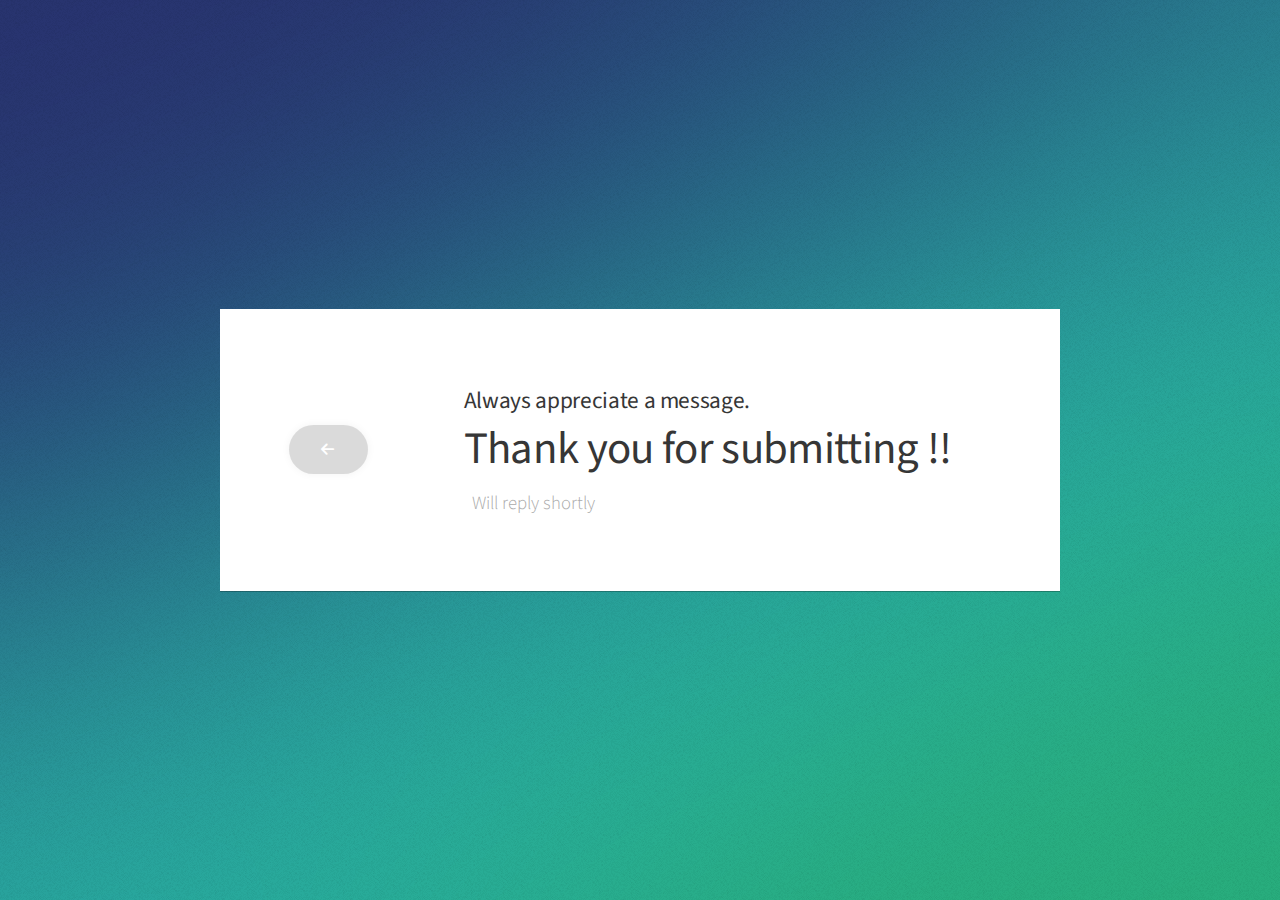
<file: submitted.html>
<!DOCTYPE HTML>
<html> 
	<head>
		<title>Omairo</title>
		<meta charset="utf-8" />
		<meta name="viewport" content="width=device-width, initial-scale=1, user-scalable=no" />
		<link rel="stylesheet" href="assets/css/main.css" />
		<link rel="stylesheet" href="https://cdnjs.cloudflare.com/ajax/libs/font-awesome/6.6.0/css/all.min.css">
		<noscript><link rel="stylesheet" href="assets/css/noscript.css" /></noscript>
	</head>
	<body class="is-preload">

		<div id="wrapper">

			<div id="main">

				<!-- Home -->
					<article class="thanks">
						<a href="https://omairhamdalla.github.io/Portfolio/" class="thanks-arrow">
							<button> <i class="fa fa-arrow-left" aria-hidden="true"></i> </button>
						</a>
						<header class="thanks-text">
							<h6>Always appreciate a message.</h6>
							<h1>Thank you for submitting !!</h1>
							<p style="padding-left: 8px;">Will reply shortly</p>
						</header>
					</article>
			</div>
		</div>
	</body>
	<script src="assets/js/jquery.min.js"></script>
	<script src="assets/js/browser.min.js"></script>
	<script src="assets/js/breakpoints.min.js"></script>
	<script src="assets/js/util.js"></script>
	<script src="assets/js/main.js"></script>
</html>
</file>
<file: assets/css/noscript.css>
/* Wrapper */

	#wrapper {
		opacity: 1 !important;
	}

/* Nav */

	#nav a {
		opacity: 1.0;
	}

		#nav a:before, #nav a:after {
			display: none;
		}

		#nav a span {
			top: 0;
			opacity: 1.0;
		}

			#nav a span:after {
				display: none;
			}

/* Main */

	#main {
		background: none;
		box-shadow: none;
	}

		#main > .panel {
			background: #ffffff;
			margin-bottom: 2em;
		}

			#main > .panel:last-child {
				margin-bottom: 0;
			}
</file>
<file: assets/css/main.css>
@import url("https://fonts.googleapis.com/css?family=Source+Sans+Pro:300,400,300italic,400italic");
/* @import url("fontawesome-all.min.css"); */
/* @import url('/font-awesome-4.6.3/css/font-awesome.min.css'); */


html, body, div, span, applet, object,
iframe, h1, h2, h3, h4, h5, h6, p, blockquote,
pre, a, abbr, acronym, address, big, cite,
code, del, dfn, em, img, ins, kbd, q, s, samp,
small, strike, strong, sub, sup, tt, var, b,
u, i, center, dl, dt, dd, ol, ul, li, fieldset,
form, label, legend, table, caption, tbody,
tfoot, thead, tr, th, td, article, aside,
canvas, details, embed, figure, figcaption,
footer, header, hgroup, menu, nav, output, ruby,
section, summary, time, mark, audio, video {
	margin: 0;
	padding: 0;
	border: 0;
	font-size: 100%;
	font: inherit;
	vertical-align: baseline;}

article, aside, details, figcaption, figure,
footer, header, hgroup, menu, nav, section {
	display: block;}

body {
	line-height: 1;
}

ol, ul {
	list-style: none;
}

blockquote, q {
	quotes: none;
}

	blockquote:before, blockquote:after, q:before, q:after {
		content: '';
		content: none;
	}

table {
	border-collapse: collapse;
	border-spacing: 0;
}

body {
	-webkit-text-size-adjust: none;
}

mark {
	background-color: transparent;
	color: inherit;
}

input::-moz-focus-inner {
	border: 0;
	padding: 0;
}

input, select, textarea {
	-moz-appearance: none;
	-webkit-appearance: none;
	-ms-appearance: none;
	appearance: none;
}

/* Row */

	.row {
		display: flex;
		flex-wrap: wrap;
		box-sizing: border-box;
		align-items: stretch;
	}

		.row > * {
			box-sizing: border-box;
		}

		.row.gtr-uniform > * > :last-child {
			margin-bottom: 0;
		}

		.row.aln-left {
			justify-content: flex-start;
		}

		.row.aln-center {
			justify-content: center;
		}

		.row.aln-right {
			justify-content: flex-end;
		}

		.row.aln-top {
			align-items: flex-start;
		}

		.row.aln-middle {
			align-items: center;
		}

		.row.aln-bottom {
			align-items: flex-end;
		}

		.row > .imp {
			order: -1;
		}

		.row > .col-1 {
			width: 8.33333%;
		}

		.row > .off-1 {
			margin-left: 8.33333%;
		}

		.row > .col-2 {
			width: 16.66667%;
		}

		.row > .off-2 {
			margin-left: 16.66667%;
		}

		.row > .col-3 {
			width: 25%;
		}

		.row > .off-3 {
			margin-left: 25%;
		}

		.row > .col-4 {
			width: 33.33333%;
		}

		.row > .off-4 {
			margin-left: 33.33333%;
		}

		.row > .col-5 {
			width: 41.66667%;
		}

		.row > .off-5 {
			margin-left: 41.66667%;
		}

		.row > .col-6 {
			width: 50%;
		}

		.row > .off-6 {
			margin-left: 50%;
		}

		.row > .col-7 {
			width: 58.33333%;
		}

		.row > .off-7 {
			margin-left: 58.33333%;
		}

		.row > .col-8 {
			width: 66.66667%;
		}

		.row > .off-8 {
			margin-left: 66.66667%;
		}

		.row > .col-9 {
			width: 75%;
		}

		.row > .off-9 {
			margin-left: 75%;
		}

		.row > .col-10 {
			width: 83.33333%;
		}

		.row > .off-10 {
			margin-left: 83.33333%;
		}

		.row > .col-11 {
			width: 91.66667%;
		}

		.row > .off-11 {
			margin-left: 91.66667%;
		}

		.row > .col-12 {
			width: 100%;
		}

		.row > .off-12 {
			margin-left: 100%;
		}

		.row.gtr-0 {
			margin-top: 0em;
			margin-left: 0em;
		}

			.row.gtr-0 > * {
				padding: 0em 0 0 0em;
			}

			.row.gtr-0.gtr-uniform {
				margin-top: 0em;
			}

				.row.gtr-0.gtr-uniform > * {
					padding-top: 0em;
				}

		.row.gtr-25 {
			margin-top: -0.3125em;
			margin-left: -0.3125em;
		}

			.row.gtr-25 > * {
				padding: 0.3125em 0 0 0.3125em;
			}

			.row.gtr-25.gtr-uniform {
				margin-top: -0.3125em;
			}

				.row.gtr-25.gtr-uniform > * {
					padding-top: 0.3125em;
				}

		.row.gtr-50 {
			margin-top: -0.625em;
			margin-left: -0.625em;
		}

			.row.gtr-50 > * {
				padding: 0.625em 0 0 0.625em;
			}

			.row.gtr-50.gtr-uniform {
				margin-top: -0.625em;
			}

				.row.gtr-50.gtr-uniform > * {
					padding-top: 0.625em;
				}

		.row {
			margin-top: -1.25em;
			margin-left: -1.25em;
		}

			.row > * {
				padding: 1.25em 0 0 1.25em;
			}

			.row.gtr-uniform {
				margin-top: -1.25em;
			}

				.row.gtr-uniform > * {
					padding-top: 1.25em;
				}

		.row.gtr-150 {
			margin-top: -1.875em;
			margin-left: -1.875em;
		}

			.row.gtr-150 > * {
				padding: 1.875em 0 0 1.875em;
			}

			.row.gtr-150.gtr-uniform {
				margin-top: -1.875em;
			}

				.row.gtr-150.gtr-uniform > * {
					padding-top: 1.875em;
				}

		.row.gtr-200 {
			margin-top: -2.5em;
			margin-left: -2.5em;
		}

			.row.gtr-200 > * {
				padding: 2.5em 0 0 2.5em;
			}

			.row.gtr-200.gtr-uniform {
				margin-top: -2.5em;
			}

				.row.gtr-200.gtr-uniform > * {
					padding-top: 2.5em;
				}

		@media screen and (max-width: 1680px) {

			.row {
				display: flex;
				flex-wrap: wrap;
				box-sizing: border-box;
				align-items: stretch;
			}

				.row > * {
					box-sizing: border-box;
				}

				.row.gtr-uniform > * > :last-child {
					margin-bottom: 0;
				}

				.row.aln-left {
					justify-content: flex-start;
				}

				.row.aln-center {
					justify-content: center;
				}

				.row.aln-right {
					justify-content: flex-end;
				}

				.row.aln-top {
					align-items: flex-start;
				}

				.row.aln-middle {
					align-items: center;
				}

				.row.aln-bottom {
					align-items: flex-end;
				}

				.row > .imp-xlarge {
					order: -1;
				}

				.row > .col-1-xlarge {
					width: 8.33333%;
				}

				.row > .off-1-xlarge {
					margin-left: 8.33333%;
				}

				.row > .col-2-xlarge {
					width: 16.66667%;
				}

				.row > .off-2-xlarge {
					margin-left: 16.66667%;
				}

				.row > .col-3-xlarge {
					width: 25%;
				}

				.row > .off-3-xlarge {
					margin-left: 25%;
				}

				.row > .col-4-xlarge {
					width: 33.33333%;
				}

				.row > .off-4-xlarge {
					margin-left: 33.33333%;
				}

				.row > .col-5-xlarge {
					width: 41.66667%;
				}

				.row > .off-5-xlarge {
					margin-left: 41.66667%;
				}

				.row > .col-6-xlarge {
					width: 50%;
				}

				.row > .off-6-xlarge {
					margin-left: 50%;
				}

				.row > .col-7-xlarge {
					width: 58.33333%;
				}

				.row > .off-7-xlarge {
					margin-left: 58.33333%;
				}

				.row > .col-8-xlarge {
					width: 66.66667%;
				}

				.row > .off-8-xlarge {
					margin-left: 66.66667%;
				}

				.row > .col-9-xlarge {
					width: 75%;
				}

				.row > .off-9-xlarge {
					margin-left: 75%;
				}

				.row > .col-10-xlarge {
					width: 83.33333%;
				}

				.row > .off-10-xlarge {
					margin-left: 83.33333%;
				}

				.row > .col-11-xlarge {
					width: 91.66667%;
				}

				.row > .off-11-xlarge {
					margin-left: 91.66667%;
				}

				.row > .col-12-xlarge {
					width: 100%;
				}

				.row > .off-12-xlarge {
					margin-left: 100%;
				}

				.row.gtr-0 {
					margin-top: 0em;
					margin-left: 0em;
				}

					.row.gtr-0 > * {
						padding: 0em 0 0 0em;
					}

					.row.gtr-0.gtr-uniform {
						margin-top: 0em;
					}

						.row.gtr-0.gtr-uniform > * {
							padding-top: 0em;
						}

				.row.gtr-25 {
					margin-top: -0.3125em;
					margin-left: -0.3125em;
				}

					.row.gtr-25 > * {
						padding: 0.3125em 0 0 0.3125em;
					}

					.row.gtr-25.gtr-uniform {
						margin-top: -0.3125em;
					}

						.row.gtr-25.gtr-uniform > * {
							padding-top: 0.3125em;
						}

				.row.gtr-50 {
					margin-top: -0.625em;
					margin-left: -0.625em;
				}

					.row.gtr-50 > * {
						padding: 0.625em 0 0 0.625em;
					}

					.row.gtr-50.gtr-uniform {
						margin-top: -0.625em;
					}

						.row.gtr-50.gtr-uniform > * {
							padding-top: 0.625em;
						}

				.row {
					margin-top: -1.25em;
					margin-left: -1.25em;
				}

					.row > * {
						padding: 1.25em 0 0 1.25em;
					}

					.row.gtr-uniform {
						margin-top: -1.25em;
					}

						.row.gtr-uniform > * {
							padding-top: 1.25em;
						}

				.row.gtr-150 {
					margin-top: -1.875em;
					margin-left: -1.875em;
				}

					.row.gtr-150 > * {
						padding: 1.875em 0 0 1.875em;
					}

					.row.gtr-150.gtr-uniform {
						margin-top: -1.875em;
					}

						.row.gtr-150.gtr-uniform > * {
							padding-top: 1.875em;
						}

				.row.gtr-200 {
					margin-top: -2.5em;
					margin-left: -2.5em;
				}

					.row.gtr-200 > * {
						padding: 2.5em 0 0 2.5em;
					}

					.row.gtr-200.gtr-uniform {
						margin-top: -2.5em;
					}

						.row.gtr-200.gtr-uniform > * {
							padding-top: 2.5em;
						}

		}

		@media screen and (max-width: 1280px) {

			.row {
				display: flex;
				flex-wrap: wrap;
				box-sizing: border-box;
				align-items: stretch;
			}

				.row > * {
					box-sizing: border-box;
				}

				.row.gtr-uniform > * > :last-child {
					margin-bottom: 0;
				}

				.row.aln-left {
					justify-content: flex-start;
				}

				.row.aln-center {
					justify-content: center;
				}

				.row.aln-right {
					justify-content: flex-end;
				}

				.row.aln-top {
					align-items: flex-start;
				}

				.row.aln-middle {
					align-items: center;
				}

				.row.aln-bottom {
					align-items: flex-end;
				}

				.row > .imp-large {
					order: -1;
				}

				.row > .col-1-large {
					width: 8.33333%;
				}

				.row > .off-1-large {
					margin-left: 8.33333%;
				}

				.row > .col-2-large {
					width: 16.66667%;
				}

				.row > .off-2-large {
					margin-left: 16.66667%;
				}

				.row > .col-3-large {
					width: 25%;
				}

				.row > .off-3-large {
					margin-left: 25%;
				}

				.row > .col-4-large {
					width: 33.33333%;
				}

				.row > .off-4-large {
					margin-left: 33.33333%;
				}

				.row > .col-5-large {
					width: 41.66667%;
				}

				.row > .off-5-large {
					margin-left: 41.66667%;
				}

				.row > .col-6-large {
					width: 50%;
				}

				.row > .off-6-large {
					margin-left: 50%;
				}

				.row > .col-7-large {
					width: 58.33333%;
				}

				.row > .off-7-large {
					margin-left: 58.33333%;
				}

				.row > .col-8-large {
					width: 66.66667%;
				}

				.row > .off-8-large {
					margin-left: 66.66667%;
				}

				.row > .col-9-large {
					width: 75%;
				}

				.row > .off-9-large {
					margin-left: 75%;
				}

				.row > .col-10-large {
					width: 83.33333%;
				}

				.row > .off-10-large {
					margin-left: 83.33333%;
				}

				.row > .col-11-large {
					width: 91.66667%;
				}

				.row > .off-11-large {
					margin-left: 91.66667%;
				}

				.row > .col-12-large {
					width: 100%;
				}

				.row > .off-12-large {
					margin-left: 100%;
				}

				.row.gtr-0 {
					margin-top: 0em;
					margin-left: 0em;
				}

					.row.gtr-0 > * {
						padding: 0em 0 0 0em;
					}

					.row.gtr-0.gtr-uniform {
						margin-top: 0em;
					}

						.row.gtr-0.gtr-uniform > * {
							padding-top: 0em;
						}

				.row.gtr-25 {
					margin-top: -0.3125em;
					margin-left: -0.3125em;
				}

					.row.gtr-25 > * {
						padding: 0.3125em 0 0 0.3125em;
					}

					.row.gtr-25.gtr-uniform {
						margin-top: -0.3125em;
					}

						.row.gtr-25.gtr-uniform > * {
							padding-top: 0.3125em;
						}

				.row.gtr-50 {
					margin-top: -0.625em;
					margin-left: -0.625em;
				}

					.row.gtr-50 > * {
						padding: 0.625em 0 0 0.625em;
					}

					.row.gtr-50.gtr-uniform {
						margin-top: -0.625em;
					}

						.row.gtr-50.gtr-uniform > * {
							padding-top: 0.625em;
						}

				.row {
					margin-top: -1.25em;
					margin-left: -1.25em;
				}

					.row > * {
						padding: 1.25em 0 0 1.25em;
					}

					.row.gtr-uniform {
						margin-top: -1.25em;
					}

						.row.gtr-uniform > * {
							padding-top: 1.25em;
						}

				.row.gtr-150 {
					margin-top: -1.875em;
					margin-left: -1.875em;
				}

					.row.gtr-150 > * {
						padding: 1.875em 0 0 1.875em;
					}

					.row.gtr-150.gtr-uniform {
						margin-top: -1.875em;
					}

						.row.gtr-150.gtr-uniform > * {
							padding-top: 1.875em;
						}

				.row.gtr-200 {
					margin-top: -2.5em;
					margin-left: -2.5em;
				}

					.row.gtr-200 > * {
						padding: 2.5em 0 0 2.5em;
					}

					.row.gtr-200.gtr-uniform {
						margin-top: -2.5em;
					}

						.row.gtr-200.gtr-uniform > * {
							padding-top: 2.5em;
						}

		}

		@media screen and (max-width: 980px) {

			.row {
				display: flex;
				flex-wrap: wrap;
				box-sizing: border-box;
				align-items: stretch;
			}

				.row > * {
					box-sizing: border-box;
				}

				.row.gtr-uniform > * > :last-child {
					margin-bottom: 0;
				}

				.row.aln-left {
					justify-content: flex-start;
				}

				.row.aln-center {
					justify-content: center;
				}

				.row.aln-right {
					justify-content: flex-end;
				}

				.row.aln-top {
					align-items: flex-start;
				}

				.row.aln-middle {
					align-items: center;
				}

				.row.aln-bottom {
					align-items: flex-end;
				}

				.row > .imp-medium {
					order: -1;
				}

				.row > .col-1-medium {
					width: 8.33333%;
				}

				.row > .off-1-medium {
					margin-left: 8.33333%;
				}

				.row > .col-2-medium {
					width: 16.66667%;
				}

				.row > .off-2-medium {
					margin-left: 16.66667%;
				}

				.row > .col-3-medium {
					width: 25%;
				}

				.row > .off-3-medium {
					margin-left: 25%;
				}

				.row > .col-4-medium {
					width: 33.33333%;
				}

				.row > .off-4-medium {
					margin-left: 33.33333%;
				}

				.row > .col-5-medium {
					width: 41.66667%;
				}

				.row > .off-5-medium {
					margin-left: 41.66667%;
				}

				.row > .col-6-medium {
					width: 50%;
				}

				.row > .off-6-medium {
					margin-left: 50%;
				}

				.row > .col-7-medium {
					width: 58.33333%;
				}

				.row > .off-7-medium {
					margin-left: 58.33333%;
				}

				.row > .col-8-medium {
					width: 66.66667%;
				}

				.row > .off-8-medium {
					margin-left: 66.66667%;
				}

				.row > .col-9-medium {
					width: 75%;
				}

				.row > .off-9-medium {
					margin-left: 75%;
				}

				.row > .col-10-medium {
					width: 83.33333%;
				}

				.row > .off-10-medium {
					margin-left: 83.33333%;
				}

				.row > .col-11-medium {
					width: 91.66667%;
				}

				.row > .off-11-medium {
					margin-left: 91.66667%;
				}

				.row > .col-12-medium {
					width: 100%;
				}

				.row > .off-12-medium {
					margin-left: 100%;
				}

				.row.gtr-0 {
					margin-top: 0em;
					margin-left: 0em;
				}

					.row.gtr-0 > * {
						padding: 0em 0 0 0em;
					}

					.row.gtr-0.gtr-uniform {
						margin-top: 0em;
					}

						.row.gtr-0.gtr-uniform > * {
							padding-top: 0em;
						}

				.row.gtr-25 {
					margin-top: -0.3125em;
					margin-left: -0.3125em;
				}

					.row.gtr-25 > * {
						padding: 0.3125em 0 0 0.3125em;
					}

					.row.gtr-25.gtr-uniform {
						margin-top: -0.3125em;
					}

						.row.gtr-25.gtr-uniform > * {
							padding-top: 0.3125em;
						}

				.row.gtr-50 {
					margin-top: -0.625em;
					margin-left: -0.625em;
				}

					.row.gtr-50 > * {
						padding: 0.625em 0 0 0.625em;
					}

					.row.gtr-50.gtr-uniform {
						margin-top: -0.625em;
					}

						.row.gtr-50.gtr-uniform > * {
							padding-top: 0.625em;
						}

				.row {
					margin-top: -1.25em;
					margin-left: -1.25em;
				}

					.row > * {
						padding: 1.25em 0 0 1.25em;
					}

					.row.gtr-uniform {
						margin-top: -1.25em;
					}

						.row.gtr-uniform > * {
							padding-top: 1.25em;
						}

				.row.gtr-150 {
					margin-top: -1.875em;
					margin-left: -1.875em;
				}

					.row.gtr-150 > * {
						padding: 1.875em 0 0 1.875em;
					}

					.row.gtr-150.gtr-uniform {
						margin-top: -1.875em;
					}

						.row.gtr-150.gtr-uniform > * {
							padding-top: 1.875em;
						}

				.row.gtr-200 {
					margin-top: -2.5em;
					margin-left: -2.5em;
				}

					.row.gtr-200 > * {
						padding: 2.5em 0 0 2.5em;
					}

					.row.gtr-200.gtr-uniform {
						margin-top: -2.5em;
					}

						.row.gtr-200.gtr-uniform > * {
							padding-top: 2.5em;
						}

		}

		@media screen and (max-width: 736px) {

			.row {
				display: flex;
				flex-wrap: wrap;
				box-sizing: border-box;
				align-items: stretch;
			}

				.row > * {
					box-sizing: border-box;
				}

				.row.gtr-uniform > * > :last-child {
					margin-bottom: 0;
				}

				.row.aln-left {
					justify-content: flex-start;
				}

				.row.aln-center {
					justify-content: center;
				}

				.row.aln-right {
					justify-content: flex-end;
				}

				.row.aln-top {
					align-items: flex-start;
				}

				.row.aln-middle {
					align-items: center;
				}

				.row.aln-bottom {
					align-items: flex-end;
				}

				.row > .imp-small {
					order: -1;
				}

				.row > .col-1-small {
					width: 8.33333%;
				}

				.row > .off-1-small {
					margin-left: 8.33333%;
				}

				.row > .col-2-small {
					width: 16.66667%;
				}

				.row > .off-2-small {
					margin-left: 16.66667%;
				}

				.row > .col-3-small {
					width: 25%;
				}

				.row > .off-3-small {
					margin-left: 25%;
				}

				.row > .col-4-small {
					width: 33.33333%;
				}

				.row > .off-4-small {
					margin-left: 33.33333%;
				}

				.row > .col-5-small {
					width: 41.66667%;
				}

				.row > .off-5-small {
					margin-left: 41.66667%;
				}

				.row > .col-6-small {
					width: 50%;
				}

				.row > .off-6-small {
					margin-left: 50%;
				}

				.row > .col-7-small {
					width: 58.33333%;
				}

				.row > .off-7-small {
					margin-left: 58.33333%;
				}

				.row > .col-8-small {
					width: 66.66667%;
				}

				.row > .off-8-small {
					margin-left: 66.66667%;
				}

				.row > .col-9-small {
					width: 75%;
				}

				.row > .off-9-small {
					margin-left: 75%;
				}

				.row > .col-10-small {
					width: 83.33333%;
				}

				.row > .off-10-small {
					margin-left: 83.33333%;
				}

				.row > .col-11-small {
					width: 91.66667%;
				}

				.row > .off-11-small {
					margin-left: 91.66667%;
				}

				.row > .col-12-small {
					width: 100%;
				}

				.row > .off-12-small {
					margin-left: 100%;
				}

				.row.gtr-0 {
					margin-top: 0em;
					margin-left: 0em;
				}

					.row.gtr-0 > * {
						padding: 0em 0 0 0em;
					}

					.row.gtr-0.gtr-uniform {
						margin-top: 0em;
					}

						.row.gtr-0.gtr-uniform > * {
							padding-top: 0em;
						}

				.row.gtr-25 {
					margin-top: -0.3125em;
					margin-left: -0.3125em;
				}

					.row.gtr-25 > * {
						padding: 0.3125em 0 0 0.3125em;
					}

					.row.gtr-25.gtr-uniform {
						margin-top: -0.3125em;
					}

						.row.gtr-25.gtr-uniform > * {
							padding-top: 0.3125em;
						}

				.row.gtr-50 {
					margin-top: -0.625em;
					margin-left: -0.625em;
				}

					.row.gtr-50 > * {
						padding: 0.625em 0 0 0.625em;
					}

					.row.gtr-50.gtr-uniform {
						margin-top: -0.625em;
					}

						.row.gtr-50.gtr-uniform > * {
							padding-top: 0.625em;
						}

				.row {
					margin-top: -1.25em;
					margin-left: -1.25em;
				}

					.row > * {
						padding: 1.25em 0 0 1.25em;
					}

					.row.gtr-uniform {
						margin-top: -1.25em;
					}

						.row.gtr-uniform > * {
							padding-top: 1.25em;
						}

				.row.gtr-150 {
					margin-top: -1.875em;
					margin-left: -1.875em;
				}

					.row.gtr-150 > * {
						padding: 1.875em 0 0 1.875em;
					}

					.row.gtr-150.gtr-uniform {
						margin-top: -1.875em;
					}

						.row.gtr-150.gtr-uniform > * {
							padding-top: 1.875em;
						}

				.row.gtr-200 {
					margin-top: -2.5em;
					margin-left: -2.5em;
				}

					.row.gtr-200 > * {
						padding: 2.5em 0 0 2.5em;
					}

					.row.gtr-200.gtr-uniform {
						margin-top: -2.5em;
					}

						.row.gtr-200.gtr-uniform > * {
							padding-top: 2.5em;
						}

		}

/* Basic */

	html {
		box-sizing: border-box;
	}

	*, *:before, *:after {
		box-sizing: inherit;
	}

	body {
		background-image: url("images/overlay.png"), url("images/bg.png");
		background-repeat: repeat, no-repeat;
		background-size: auto, 100% 100%;
		background-attachment: fixed;
		overflow-y: scroll;
	}

		body.is-preload *, body.is-preload *:before, body.is-preload *:after {
			-moz-animation: none !important;
			-webkit-animation: none !important;
			-ms-animation: none !important;
			animation: none !important;
			-moz-transition: none !important;
			-webkit-transition: none !important;
			-ms-transition: none !important;
			transition: none !important;
		}

	body, input, textarea, select {
		font-family: 'Source Sans Pro', sans-serif;
		font-weight: 300;
		color: #777777;
		font-size: 1.3em;
		line-height: 1.75em;
	}

		@media screen and (max-width: 1680px) {

			body, input, textarea, select {
				font-size: 15pt;
			}

		}

		@media screen and (max-width: 1280px) {

			body, input, textarea, select {
				font-size: 14pt;
			}

		}

		@media screen and (max-width: 736px) {

			body, input, textarea, select {
				font-size: 12pt;
			}

		}

		@media screen and (max-width: 360px) {

			body, input, textarea, select {
				font-size: 11pt;
			}

		}

	strong, b, h1, h2, h3, h4, h5, h6 {
		font-weight: 400;
		color: #363636;
	}

	h1 {
		font-size: 2.4em;
		letter-spacing: -0.015em;
	}

	h2 {
		font-size: 1.8em;
		letter-spacing: -0.015em;
	}

	h3, h4, h5, h6 {
		font-size: 1.25em;
		letter-spacing: -0.015em;
	}

	@media screen and (max-width: 736px) {

		h1 {
			font-size: 1.75em;
		}

		h2 {
			font-size: 1.375em;
		}

		h3, h4, h5, h6 {
			font-size: 1em;
		}

	}

	blockquote {
		border-left: solid 0.5em #ddd;
		padding: 1em 0 1em 2em;
		font-style: italic;
	}

	em, i {
		font-style: italic;
	}

	hr {
		border: 0;
		border-top: solid 1px #ddd;
		padding: 1em 0 0 0;
		margin: 0 0 0 0;
	}

	sub {
		position: relative;
		top: 0.5em;
		font-size: 0.8em;
	}

	sup {
		position: relative;
		top: -0.5em;
		font-size: 0.8em;
	}

	br.clear {
		clear: both;
	}

	p, ul, ol, dl, table, blockquote, form {
		margin-bottom: 1.5em;
	}

/* Table */

	table {
		width: 100%;
	}

		table.default tbody tr {
			border-bottom: solid 1px #f4f4f4;
		}

		table.default td {
			padding: 0.5em 1em 0.5em 1em;
		}

		table.default th {
			text-align: left;
			font-weight: 400;
			padding: 0.5em 1em 0.5em 1em;
		}

		table.default thead {
			border-bottom: solid 2px #f4f4f4;
		}

/* Form */

	form label {
		display: block;
		font-weight: 400;
		color: #363636;
		margin: 0 0 1em 0;
	}

	form input[type="text"],
	form input[type="email"],
	form select,
	form textarea {
		-webkit-appearance: none;
		border: 0;
		background: #f4f4f4;
		padding: 0.75em;
		width: 100%;
		-moz-transition: background-color .25s ease-in-out;
		-webkit-transition: background-color .25s ease-in-out;
		-ms-transition: background-color .25s ease-in-out;
		transition: background-color .25s ease-in-out;
	}

		form input[type="text"]:focus,
		form input[type="email"]:focus,
		form input[type="password"]:focus,
		form select:focus,
		form textarea:focus {
			background: #f8f8f8;
		}

	form input[type="text"],
	form input[type="email"],
	form select {
		line-height: 1.35em;
	}

	form ::-webkit-input-placeholder {
		color: #999;
	}

	form :-moz-placeholder {
		color: #999;
	}

	form ::-moz-placeholder {
		color: #999;
	}

	form :-ms-input-placeholder {
		color: #999;
	}

/* Section/Article */

	section, article {
		margin-bottom: 3em;
	}

		section > :last-child, section:last-child, article > :last-child, article:last-child {
			margin-bottom: 0;
		}

	header {
		margin: 0 0 1.5em 0;
	}

		header > p {
			margin: 0.5em 0 0 0;
			color: #aaa;
		}

		@media screen and (max-width: 736px) {

			header {
				margin: 0 0 1em 0;
			}

		}

/* Image */

	.image {
		display: inline-block;
	}

		.image img {
			display: block;
			width: 100%;
		}

		.image.fit {
			display: block;
			width: 100%;
		}

		.image.featured {
			display: block;
			width: 100%;
			margin: 0 0 2em 0;
		}

		.image.left {
			float: left;
			margin: 0 2em 2em 0;
		}

		.image.centered {
			display: block;
			margin: 0 0 2em 0;
		}

		.image.centered img {
			margin: 0 auto;
			width: auto;
		}

/* Button */

	input[type="button"],
	input[type="submit"],
	input[type="reset"],
	button,
	.button {
		-moz-transition: background-color .25s ease-in-out;
		-webkit-transition: background-color .25s ease-in-out;
		-ms-transition: background-color .25s ease-in-out;
		transition: background-color .25s ease-in-out;
		-webkit-appearance: none;
		display: inline-block;
		background-color: #222222;
		color: #ffffff;
		border: 0;
		cursor: pointer;
		outline: 0;
		padding: 0.7em 1.5em 0.7em 1.5em;
	}

		input[type="button"]:hover,
		input[type="submit"]:hover,
		input[type="reset"]:hover,
		button:hover,
		.button:hover {
			background-color: #333333;
		}

		input[type="button"]:active,
		input[type="submit"]:active,
		input[type="reset"]:active,
		button:active,
		.button:active {
			background-color: #444444;
		}

		input[type="button"].alt,
		input[type="submit"].alt,
		input[type="reset"].alt,
		button.alt,
		.button.alt {
			background-color: #777777;
		}

			input[type="button"].alt:hover,
			input[type="submit"].alt:hover,
			input[type="reset"].alt:hover,
			button.alt:hover,
			.button.alt:hover {
				background-color: #888888;
			}

			input[type="button"].alt:active,
			input[type="submit"].alt:active,
			input[type="reset"].alt:active,
			button.alt:active,
			.button.alt:active {
				background-color: #999999;
			}

		input[type="button"].small,
		input[type="submit"].small,
		input[type="reset"].small,
		button.small,
		.button.small {
			font-size: 0.75em;
		}

		input[type="button"].large,
		input[type="submit"].large,
		input[type="reset"].large,
		button.large,
		.button.large {
			font-size: 1.25em;
			padding: 0.5em 1.25em 0.5em 1.25em;
		}

		input[type="button"].xlarge,
		input[type="submit"].xlarge,
		input[type="reset"].xlarge,
		button.xlarge,
		.button.xlarge {
			font-size: 1.5em;
			padding: 0.5em 1.25em 0.5em 1.25em;
		}

		@media screen and (max-width: 736px) {

			input[type="button"],
			input[type="submit"],
			input[type="reset"],
			button,
			.button {
				width: 100%;
			}

		}

/* List */

	ul {
		list-style: disc;
		padding-left: 1em;
	}

		ul li {
			padding-left: 0.5em;
		}

	ol {
		list-style: decimal;
		padding-left: 1.25em;
	}

		ol li {
			padding-left: 0.25em;
		}

/* Actions */

	ul.actions {
		list-style: none;
		padding-left: 0;
	}

		ul.actions li {
			display: inline-block;
			padding-left: 0;
			margin: 0 0 0 0.5em;
		}

			ul.actions li:first-child {
				margin-left: 0;
			}

		@media screen and (max-width: 736px) {

			ul.actions li {
				display: block;
				margin: 0.75em 0 0 0;
			}

				ul.actions li:first-child {
					margin-top: 0;
				}

		}

/* Icons */

	.icon {
		text-decoration: none;
		position: relative;
		text-decoration: none;
	}

		.icon:before {
			-moz-osx-font-smoothing: grayscale;
			-webkit-font-smoothing: antialiased;
			display: inline-block;
			font-style: normal;
			font-variant: normal;
			text-rendering: auto;
			line-height: 1;
			text-transform: none !important;
			font-family: 'Font Awesome 5 Free';
			font-weight: 400;
		}

		.icon.solid:before {
			font-weight: 900;
		}

		.icon.brands:before {
			font-family: 'Font Awesome 5 Brands';
		}

		.icon:before {
			line-height: inherit;
		}

		.icon > .label {
			display: none;
		}

/* Nav */

	#nav {
		text-align: center;
		height: 4.25em;
		cursor: default;
	}

		#nav a {
			position: relative;
			display: inline-block;
			color: #ffffff;
			width: 1em;
			height: 1em;
			line-height: 0.9em;
			font-size: 2.5em;
			margin: 0 0.25em 0 0.25em;
			opacity: 0.35;
			outline: 0;
			-moz-transition: opacity .25s ease-in-out;
			-webkit-transition: opacity .25s ease-in-out;
			-ms-transition: opacity .25s ease-in-out;
			transition: opacity .25s ease-in-out;
		}

			#nav a.icon:before {
				padding-right: 0;
			}

			#nav a:before {
				font-size: 0.8em;
			}

			#nav a:after {
				content: '';
				display: block;
				position: absolute;
				left: 50%;
				bottom: -0.75em;
				margin-left: -0.5em;
				border-bottom: solid 0em #ffffff;
				border-left: solid 0.5em transparent;
				border-right: solid 0.5em transparent;
				-moz-transition: border-bottom-width .25s ease-in-out;
				-webkit-transition: border-bottom-width .25s ease-in-out;
				-ms-transition: border-bottom-width .25s ease-in-out;
				transition: border-bottom-width .25s ease-in-out;
			}

			#nav a span {
				display: block;
				position: absolute;
				background: #222222;
				color: #ffffff;
				top: -2.75em;
				font-size: 0.3em;
				height: 2.25em;
				line-height: 2.25em;
				left: 50%;
				opacity: 0;
				-moz-transition: opacity .25s ease-in-out;
				-webkit-transition: opacity .25s ease-in-out;
				-ms-transition: opacity .25s ease-in-out;
				transition: opacity .25s ease-in-out;
				width: 5.5em;
				margin-left: -2.75em;
			}

				#nav a span:after {
					content: '';
					display: block;
					position: absolute;
					bottom: -0.4em;
					left: 50%;
					margin-left: -0.6em;
					border-top: solid 0.6em #222222;
					border-left: solid 0.6em transparent;
					border-right: solid 0.6em transparent;
				}

			#nav a:hover {
				opacity: 1.0;
			}

				#nav a:hover span {
					opacity: 1.0;
				}

			#nav a.active {
				opacity: 1.0;
			}

				#nav a.active:after {
					border-bottom-width: 0.5em;
				}

		@media screen and (max-width: 980px) {

			#nav a span {
				display: none;
			}

		}

/* Wrapper */

	#wrapper {
		width: 45em;
		margin: 0 auto;
		min-height: 100vh;
		max-width: 100%;
		padding: 4em 0;
		display: -moz-flex;
		display: -webkit-flex;
		display: -ms-flex;
		display: flex;
		-moz-flex-direction: column;
		-webkit-flex-direction: column;
		-ms-flex-direction: column;
		flex-direction: column;
		-moz-align-items: center;
		-webkit-align-items: center;
		-ms-align-items: center;
		align-items: center;
		-moz-justify-content: center;
		-webkit-justify-content: center;
		-ms-justify-content: center;
		justify-content: center;
		-moz-transition: opacity 1s ease-in-out;
		-webkit-transition: opacity 1s ease-in-out;
		-ms-transition: opacity 1s ease-in-out;
		transition: opacity 1s ease-in-out;
	}

		body.is-preload #wrapper {
			opacity: 0;
		}

		@media screen and (max-width: 1280px) {

			#wrapper {
				padding: 3em 0;
				max-width: calc(100% - 6em);
			}

		}

		@media screen and (max-width: 980px) {

			#wrapper {
				padding: 1.5em 0;
				max-width: calc(100% - 8em);
			}

		}

		@media screen and (max-width: 736px) {

			#wrapper {
				padding: 1em 0;
				max-width: calc(100% - 2em);
			}

		}

		@media screen and (max-width: 360px) {

			#wrapper {
				padding: 1em 0;
				max-width: 100%;
			}

		}

/* Main */

	#main {
		position: relative;
		overflow: hidden;
		width: 100%;
		background: #ffffff;
		box-shadow: 0px 1px 0px 0px rgba(0, 0, 0, 0.25);
		-moz-transition: min-height 0.5s ease-in-out, max-height 0.5s ease-in-out;
		-webkit-transition: min-height 0.5s ease-in-out, max-height 0.5s ease-in-out;
		-ms-transition: min-height 0.5s ease-in-out, max-height 0.5s ease-in-out;
		transition: min-height 0.5s ease-in-out, max-height 0.5s ease-in-out;
	}

		#main > .panel {
			-moz-transition: opacity 0.25s ease-in-out;
			-webkit-transition: opacity 0.25s ease-in-out;
			-ms-transition: opacity 0.25s ease-in-out;
			transition: opacity 0.25s ease-in-out;
			margin-bottom: 0;
			position: relative;
			padding: 3.5em 2.5em 2.5em 2.5em;
			width: 100%;
		}

			#main > .panel.inactive {
				opacity: 0;
			}

			@media screen and (max-width: 736px) {

				#main > .panel {
					padding: 2em 1.5em 1.5em 1.5em;
				}

			}

			#main > .panel.intro {
				padding: 0;
				height: 20em;
				display: -moz-flex;
				display: -webkit-flex;
				display: -ms-flex;
				display: flex;
				-moz-flex-direction: row;
				-webkit-flex-direction: row;
				-ms-flex-direction: row;
				flex-direction: row;
				-moz-align-items: center;
				-webkit-align-items: center;
				-ms-align-items: center;
				align-items: center;
			}

				#main > .panel.intro .pic {
					text-decoration: none;
					position: relative;
					-moz-flex-grow: 0;
					-webkit-flex-grow: 0;
					-ms-flex-grow: 0;
					flex-grow: 0;
					-moz-flex-shrink: 0;
					-webkit-flex-shrink: 0;
					-ms-flex-shrink: 0;
					flex-shrink: 0;
					width: 17em;
					height: 100%;
				}

					#main > .panel.intro .pic:before {
						content: '';
						position: absolute;
						top: 0;
						left: 0;
						background: url("images/..overlay.png");
						width: 100%;
						height: 100%;
						z-index: 1;
					}

					#main > .panel.intro .pic img {
						position: relative;
						display: block;
						position: absolute;
						top: 0;
						left: 0;
						width: 100%;
						height: 100%;
						-moz-object-fit: cover;
						-webkit-object-fit: cover;
						-ms-object-fit: cover;
						object-fit: cover;
						-moz-object-position: center;
						-webkit-object-position: center;
						-ms-object-position: center;
						object-position: center;
					}

					#main > .panel.intro .pic .arrow {
						display: block;
						position: absolute;
						right: 0;
						top: 50%;
						margin-top: -1.375em;
						width: 2.75em;
						height: 2.75em;
						background: #000;
						background: rgba(0, 0, 0, 0.75);
						color: #ffffff;
						text-align: center;
						line-height: 2.75em;
						font-size: 1.5em;
						z-index: 1;
						-moz-transition: width .15s ease-in-out, padding-right .15s ease-in-out;
						-webkit-transition: width .15s ease-in-out, padding-right .15s ease-in-out;
						-ms-transition: width .15s ease-in-out, padding-right .15s ease-in-out;
						transition: width .15s ease-in-out, padding-right .15s ease-in-out;
					}

						#main > .panel.intro .pic .arrow:before {
							position: relative;
							padding-right: 0;
							top: 0.125em;
						}

						#main > .panel.intro .pic .arrow span {
							display: block;
							text-indent: -9999px;
						}

					#main > .panel.intro .pic:hover .arrow {
						width: 3em;
						padding-right: 0.25em;
					}

				#main > .panel.intro header {
					-moz-flex-grow: 1;
					-webkit-flex-grow: 1;
					-ms-flex-grow: 1;
					flex-grow: 1;
					-moz-flex-shrink: 1;
					-webkit-flex-shrink: 1;
					-ms-flex-shrink: 1;
					flex-shrink: 1;
					padding: 3.5em 2.5em;
					margin-bottom: 0;
					width: 100%;
				}

					#main > .panel.intro header h1 {
						line-height: 1.25em;
						margin-bottom: 0;
					}

					#main > .panel.intro header p {
						letter-spacing: -0.015em;
						font-size: 1.25em;
						margin: 0.25em 0 0 0;
					}

				@media screen and (max-width: 980px) {

					#main > .panel.intro {
						-moz-flex-direction: column;
						-webkit-flex-direction: column;
						-ms-flex-direction: column;
						flex-direction: column;
						height: auto;
					}

						#main > .panel.intro .pic {
							height: 25em;
							width: 100%;
						}

						#main > .panel.intro header {
							padding: 4em;
							text-align: center;
						}

				}

				@media screen and (max-width: 736px) {

					#main > .panel.intro .pic {
						height: 20em;
					}

					#main > .panel.intro header {
						padding: 2.75em 2em 2.5em 2em;
					}

						#main > .panel.intro header p {
							font-size: 1em;
							margin: 0.25em 0 0 0;
						}

				}

/* Footer */

	#footer {
		color: rgba(255, 255, 255, 0.45);
		text-align: center;
		padding: 2em 0 0 0;
		font-size: 0.75em;
	}

		#footer a {
			color: #ddd;
			color: rgba(255, 255, 255, 0.65);
			-moz-transition: color .25s ease-in-out;
			-webkit-transition: color .25s ease-in-out;
			-ms-transition: color .25s ease-in-out;
			transition: color .25s ease-in-out;
		}

			#footer a:hover {
				color: white;
			}

		#footer .copyright {
			list-style: none;
			padding-left: 0;
		}

			#footer .copyright li {
				display: inline-block;
				padding-left: 1em;
				margin-left: 1em;
				border-left: solid 1px rgba(255, 255, 255, 0.25);
				line-height: 1;
			}

				#footer .copyright li:first-child {
					padding-left: 0;
					margin-left: 0;
					border-left: 0;
				}

		@media screen and (max-width: 736px) {

			#footer .copyright li {
				padding-left: 0.5em;
				margin-left: 0.5em;
			}

		}


		
/* About Me Page */
/* About Me Section */

.about-container {
    display: flex;
    align-items: center;
    justify-content: space-between;
    flex-wrap: wrap;
    margin-bottom: 40px;
}

.profile-info {
    display: flex;
    align-items: center;
    position: relative;
}

.profile-image {
    position: relative;
    width: 84%;
    height: 84%;
    border-radius: 50%;
    overflow: hidden;
}

.skills{
	padding: 0px;
	font-size: 1rem;
	font-style: italic;
}

.additional-section h3 {
    font-size: 1.3rem;
}

.intrests{
	padding: 0px 0px 0px 1rem;
}

.intrests li{ 
	margin-bottom: 1rem;
	
}

.intrests i{ 
	margin-right: 0.4rem;
}

.intrests p {
    font-size: 1rem;
    line-height: 1.1; 
    margin: 0rem 0rem 0rem 2rem; 
}

.skills li{ 
	margin-bottom: 1rem;
	
}

.skills i{ 
	margin-right: 0.4rem;
}

.skills p{
	font-size: 1.1rem;
    line-height: 1; 
    margin: 0rem 0rem 0rem 2rem; 
}


.job-exp {
    margin: 20px 0;
}

.row {
    display: flex; /* Use flexbox for alignment */
    align-items: stretch; /* Ensure all items stretch to the same height */
}

.col-1 {
    width: 15px; /* Fixed width for the dot and line column */
    position: relative; /* Positioning for dot and line */
}

.line-container {
    display: flex;
    flex-direction: column;
    align-items: center; /* Center the dot and line */
    height: 100%; /* Ensure it takes the full height of its parent */
}

.dot {
    width: 12px; /* Dot width */
    height: 12px; /* Dot height */
    background-color: #4e4e4e; /* Dot color */
    border-radius: 50%; /* Make it circular */
}

.line {
    width: 2px; /* Line width */
    background-color: #4e4e4e; /* Line color */
    flex-grow: 1; /* Allow the line to grow and fill available space */
}

.col-8 {
    padding: 10px; /* Padding for job details */
    flex-grow: 1; /* Allow this column to grow and fill space */
}

.col-3 {
    padding: 10px; /* Padding for job date */
    text-align: right; /* Align text to the right */
}

.job-title {
    font-size: 1.2rem; 
	line-height: 1.5;
	margin: 5px 0px 0px 0px;/* Job title font size */
    font-weight: bold; /* Job title font weight */
}

.job-role {
    font-size: 1em;
	line-height: 1;
	margin: 0px 0px; /* Job role font size */
	margin-bottom: 0.2em;
    color: #666; /* Job role color */
}

.job-description {
	margin-left: 10px;
}

.job-description p{
    font-size: 0.9em; /* Job description font size */
    color: #333; /* Job description color */
	line-height: normal;
	margin: 0;
}

.job-date {
	font-size: 1rem; /* Job date font size */
    color: #4d4d4d; /* Job date color */
	margin: 0px 0px 0px 0px;
}

.project-card {
	padding: 10px;
}

.project-card p{
	margin-left: 1em;
	font-size: 1.2rem;
	line-height: 1.6;
}

.project-card h2{
	font-size: 1.8rem;
	font-weight: 600;
}

.project-description{
	line-height: 1.4;
}

.project-skills, .languages{
	padding: 0px;
}


.bottom-tag {
	display: flex;
	justify-content: space-between;
	align-items: flex-end;
	padding: 5px 2px 0 20px;
	margin: 0px;
	width: 100%;

}

.left-tag {
	display: flex;
	line-height: 1.4rem;
	flex-direction: column;
	font-size: 1rem;
	font-style: italic;
}


.date {
	font-size: 0.9rem;
	color: grey;
}

.divider {
    height: 2px; /* Keep it thin overall */

}

.gitlink{
	align-items: center;
	display: flex; /* Enable flexbox */
    justify-content: center; /* Center items horizontally */
	margin: 10px 10px 0px 0px;
}

.gitlink button {
	width: 80%;
	height: 2.4rem;
	border-radius: 20px;
	background-image: linear-gradient(120deg, #82198b 0%, #290827 50%);
	box-shadow: 0 20px 30px -6px rgba(36, 0, 37, 0.5);
	outline: none;
	cursor: pointer;
	font-size: 1.1rem;
	color: white;
	padding:  10px;
	opacity: 80%;
	transition: all 0.3s ease-in-out;
  }

  .gitlink button:hover{
	transform: translateY(px);
	box-shadow: none;
  }





.info {
	align-items: center;
    margin-left: 40px;
    max-width: 500px;
}

.info h2 {
    font-size: 30px;
    color: #333;
}

.info h3 {
    font-size: 50px;
    color: #333;
}

.info p, .info a {
	margin-bottom: 5%;
    line-height: 1.2; 
    color: #666;
}

.info a {
    display: inline-block;
    padding: 10px 20px;
    margin-top: 10px;
	margin-bottom: 10%;
    background-color: black;
    color: white;
    border-radius: 5px;
    text-decoration: none;
}

.info a:hover {
    background-color: #333;
}

/* Additional Sections */
.additional-section {
    margin-top: 40px;
}

.additional-section h2 {
    font-size: 26px;
    color: black;
    margin-bottom: 15px;
}


/* Buttons Social */

/* From Uiverse.io by wilsondesouza */ 
ul {
	list-style: none;
  }
  
  .example-2 {
	display:flex;
	justify-content: left;
	align-items: center;
  }
  .example-2 .icon-content {
	position: relative;
  }
  .example-2 .icon-content .tooltip {
	position: absolute;
	top: -30px;
	left: 50%;
	transform: translateX(-50%);
	color: #fff;
	padding: 6px 10px;
	border-radius: 20px;
	opacity: 0;
	visibility: hidden;
	font-size: 14px;
	transition: all 0.3s ease;
  }
  .example-2 .icon-content:hover .tooltip {
	opacity: 1;
	visibility: visible;
	top: -3rem;
  }
  .example-2 .icon-content a {
	position: relative;
	overflow: hidden;
	display: flex;
	justify-content: center;
	align-items: center;
	width: 50px;
	height: 50px;
	border-radius: 50%;
	color: #4d4d4d;
	background-color: #fff;
	transition: all 0.3s ease-in-out;
  }
  .example-2 .icon-content a:hover {
	box-shadow: 3px 2px 45px 0px rgb(0 0 0 / 12%);
  }
  .example-2 .icon-content a svg {
	position: relative;
	z-index: 1;
	width: 30px;
	height: 30px;
  }
  .example-2 .icon-content a:hover {
	color: white;
  }
  .example-2 .icon-content a .filled {
	position: absolute;
	top: auto;
	bottom: 0;
	left: 0;
	width: 100%;
	height: 0;
	background-color: #000;
	transition: all 0.3s ease-in-out;
  }
  .example-2 .icon-content a:hover .filled {
	height: 100%;
  }
  
  .example-2 .icon-content a[data-social="linkedin"] .filled,
  .example-2 .icon-content a[data-social="linkedin"] ~ .tooltip {
	background-color: #0274b3;
  }
  
  .example-2 .icon-content a[data-social="github"] .filled,
  .example-2 .icon-content a[data-social="github"] ~ .tooltip {
	background-color: #24262a;
  }
  .example-2 .icon-content a[data-social="instagram"] .filled,
  .example-2 .icon-content a[data-social="instagram"] ~ .tooltip {
	background: linear-gradient(
	  45deg,
	  #405de6,
	  #5b51db,
	  #b33ab4,
	  #c135b4,
	  #e1306c,
	  #fd1f1f
	);
  }
  .example-2 .icon-content a[data-social="whatsapp"] .filled,
  .example-2 .icon-content a[data-social="whatsapp"] ~ .tooltip {
	background-color: #25D366;
  }
  

/* Responsive */
@media (max-width: 736px) {
    .about-container {
        flex-direction: column;
        text-align: center;
    }

	.example-2 {
		justify-content: center;
	  }

	  .example-2 {
		display:flex;
		justify-content: center;
		align-items: center;
	  }

    .profile-image {
        margin-bottom: 20px;
		display: block;
		margin-left: auto;
		margin-right: auto;
		width: 50%;;
    }

    .about {
		display: grid;
		justify-content: center;
		align-items: center;
    }
	
	.info{
		margin-left: 0;
	}

	.project-card h2{
		font-size: 2.2rem;
		margin: 0.3em 0 1em 0px;
	}

	.project-description p{
		font-size: 1.2rem;

	}







}


.slider-wrapper {
	overflow: hidden;
    position:relative;
	width: 100%;
    max-width: 70rem;
    margin: 0 auto;
}

.slider {
    display: flex;
    aspect-ratio: 16 / 10;
    overflow-x: hidden;
    scroll-behavior: smooth;
    box-shadow: 0 1.5rem 3rem -0.75rem hsla(0, 0%, 0%, 0.25);
    border-radius: 0.5rem;
    -ms-overflow-style: none; /* Hide scrollbar IE and Edge */
    scrollbar-width: none; /* Hide scrollbar Firefox */
}

/* Hide scrollbar for Chrome, Safari and Opera */
.slider::-webkit-scrollbar {
    display: none;
}

.slider img {
    flex: 1 0 100%;
    object-fit: cover;
}

.slider-nav {
    display: flex;
    column-gap: 1rem;
    position: absolute;
    bottom: 1.25rem;
    left: 50%;
    transform: translateX(-50%);
    z-index: 1;
}

.slider-nav a {
    width: 0.5rem;
    height: 0.5rem;
    border-radius: 50%;
    background-color: #81818180;
    opacity: 0.8;
    transition: opacity ease 250ms;
}

.slider-nav a:hover {
    opacity: 100%;
	background-color: #dadada;
	width: 0.6rem;
    height: 0.6rem;
}



.thanks{
	display:flex; /* Enables flexbox layout */
    align-items: center; /* Vertically center arrow and text */
	padding: 4em 0;
	padding-left: 2rem;
	justify-content: flex-start;
}

.thanks-arrow{
	margin-left: 1em;
	margin: 2em;
	margin-right: 5rem;
	display: flex;
}

.thanks-text{
	margin: 0 1rem;
	line-height: normal;
}

.thanks button {
	/* padding: 17px 40px; */
	padding: 1rem 2rem;
	border-radius: 50px;
	cursor: pointer;
	border: 0;
	background-color: rgba(0, 0, 0, 0.144);
	box-shadow: rgb(0 0 0 / 5%) 0 0 8px;
	letter-spacing: 1.5px;
	text-transform: uppercase;
	font-size: 15px;
	transition: all 0.5s ease;	
  }
  
  .thanks button:hover {
	letter-spacing: 3px;
	background-color: hsl(150, 58%, 40%);
	color: #ffffff;
	box-shadow: rgb(13, 44, 20) 0px 7px 20px 0px;
  }
  
  .thanks button:active {
	letter-spacing: 3px;
	background-color: hsla(125, 32%, 49%, 0.555);
	color: #ffffff;
	transform: translateY(0.2em);
	transition: 100ms;
  }
  

@media (max-width: 736px) {
    .thanks {
		padding: 3rem 0;
    }

	.thanks h1{
		font-weight: 550;
	}

	.thanks-arrow{
		margin: 0 1em;
	}
	
	
}
</file>
